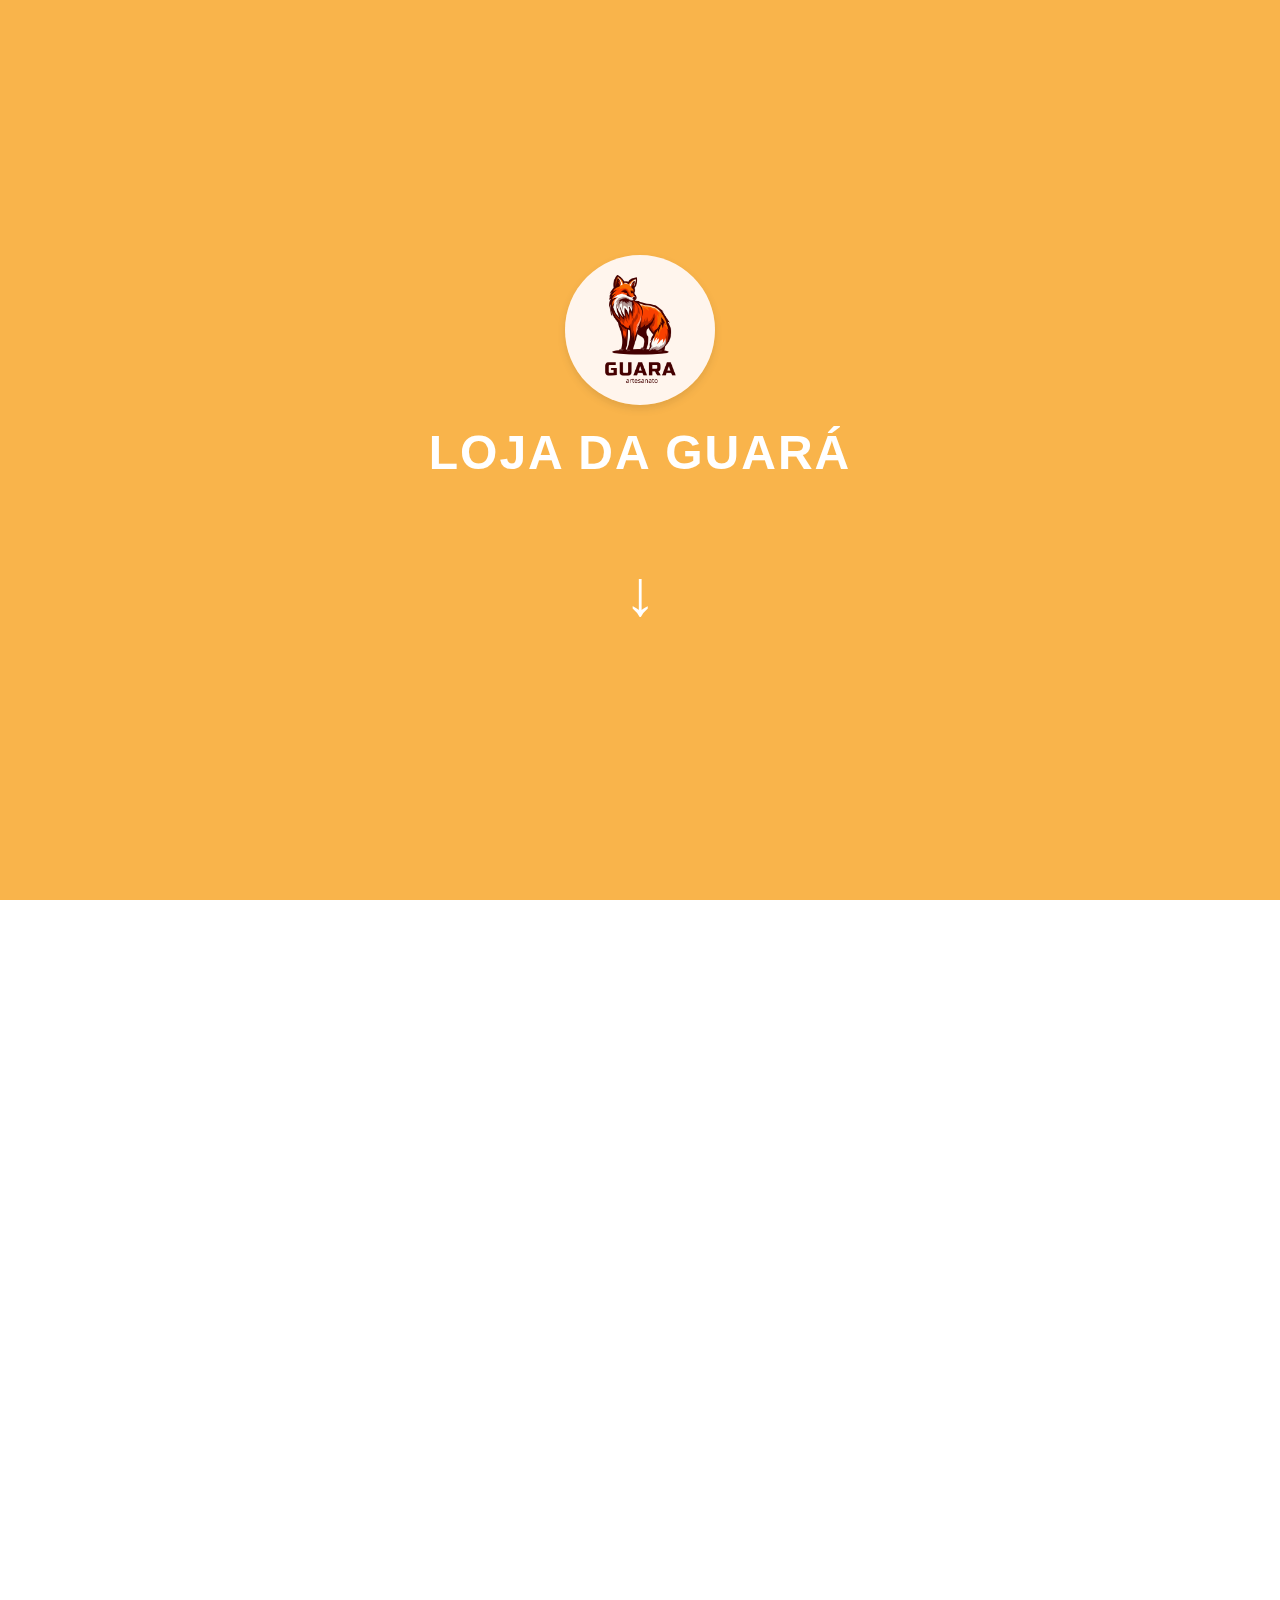
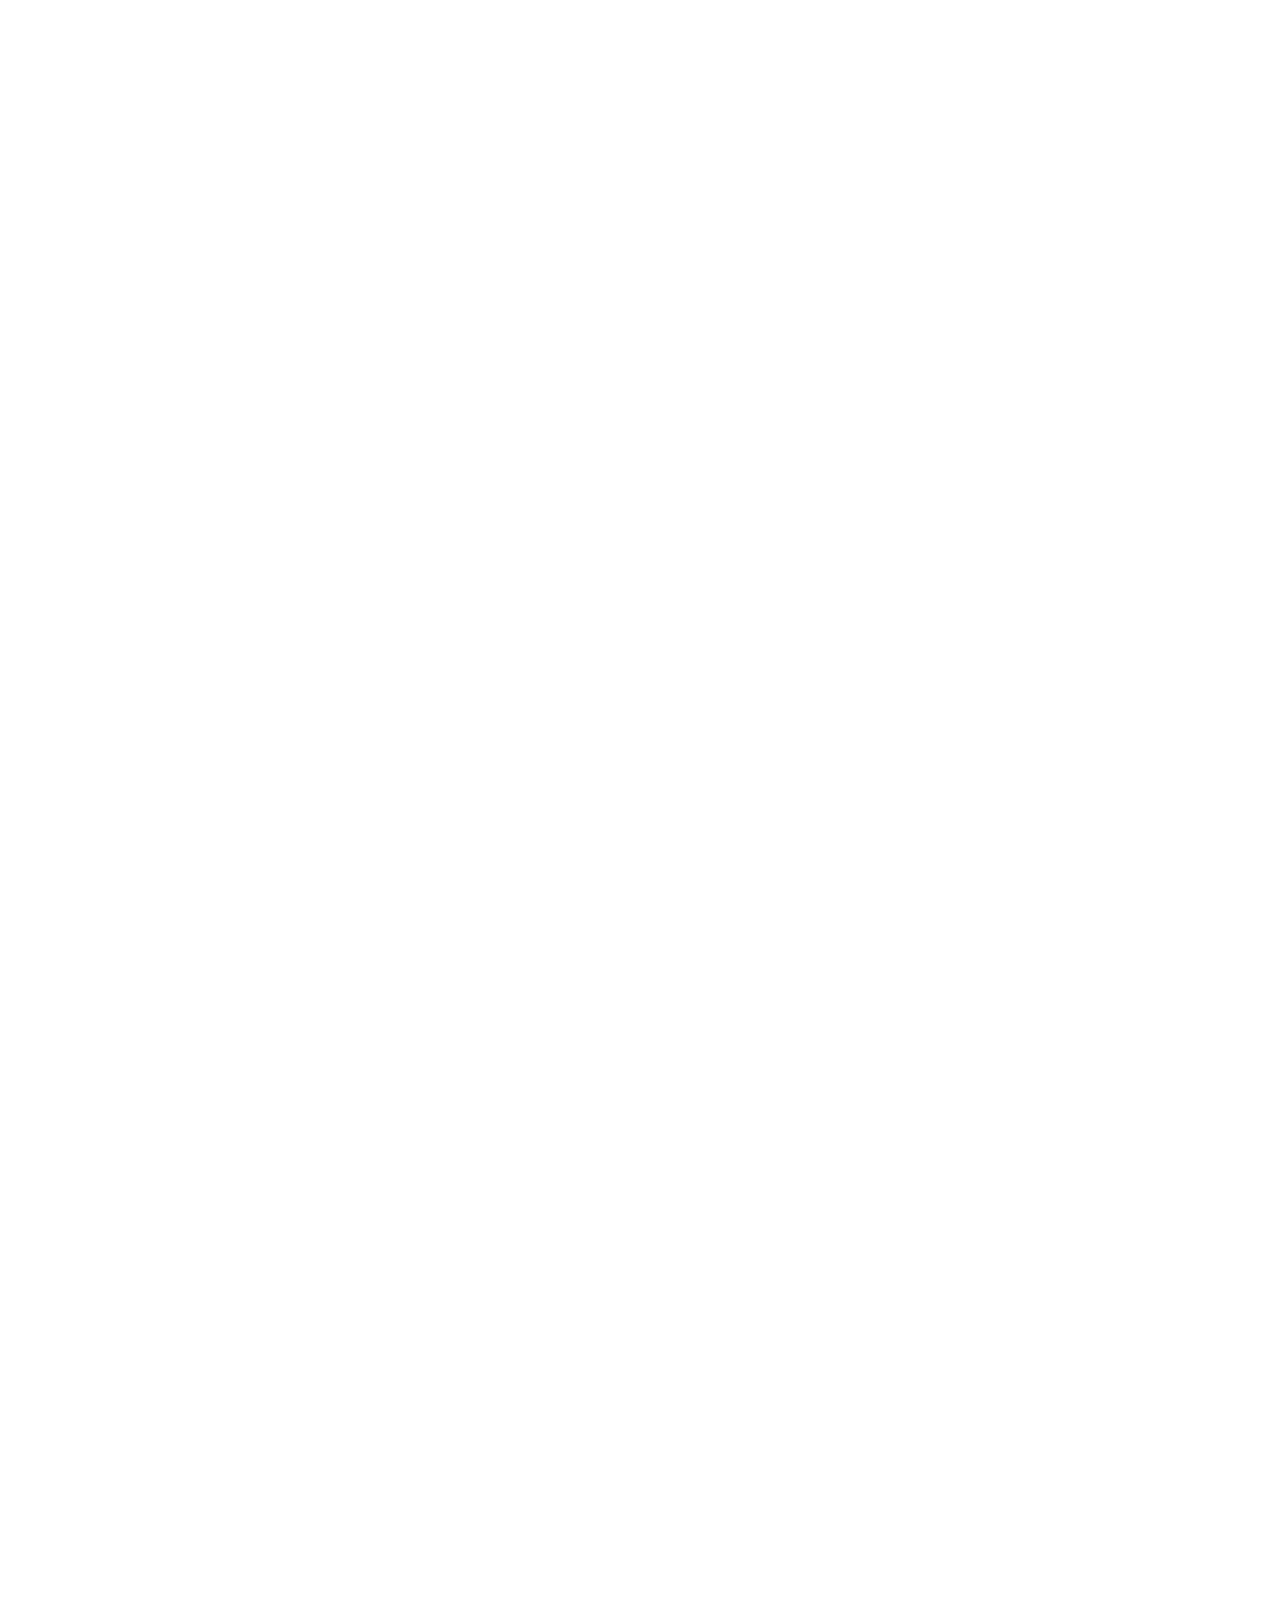
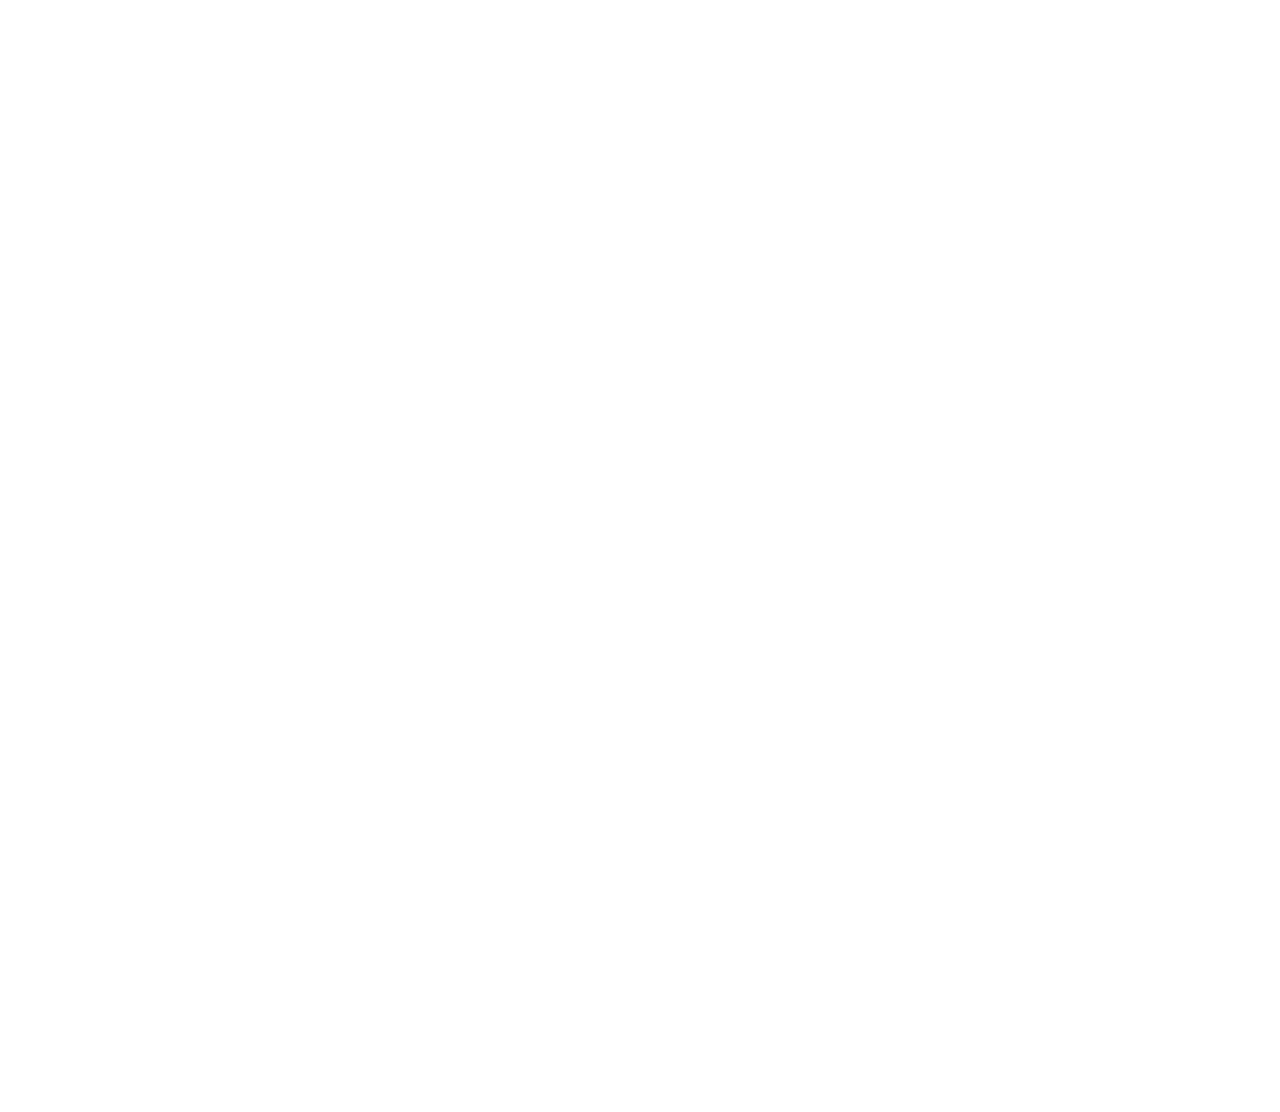
<file: index.html>
<!DOCTYPE html>
<html lang="pt-br">
<head>
    <meta charset="UTF-8">
    <title>Loja da Guará</title>
    <link rel="stylesheet" href="style.css">
</head>
<body>

    <div class="initial-screen">
        <div class="logo-container">
            <img src="img/logo.png" alt="Logo da Loja da Guará" class="main-logo-img">
            <h1>Loja da Guará</h1>
        </div>
        <div class="scroll-down-arrow" id="scrollArrow">
            &#x2193; </div>
    </div>

    <div class="main-content" id="mainContent">
        <header class="header">
            <div class="logo">
                <img src="img/logo.png" alt="Logo Pequena" class="header-logo-img">
                <h1>Loja da Guará</h1>
            </div>
            <nav class="main-nav">
                <input type="text" placeholder="Pesquisa...">
            </nav>
        </header>

        <section class="propaganda-section">
            <h2 class="section-title"></h2>
            <div class="carousel-container full-width-carousel" id="propagandaCarousel">
                <div class="carousel-track">
                    <div class="carousel-item">
                        <img src="img/pro1.png" alt="Propaganda 1">
                    </div>
                    <div class="carousel-item">
                        <img src="img/pro2.png" alt="Propaganda 2">
                    </div>
                    <div class="carousel-item">
                        <img src="img/pro3.png" alt="Propaganda 3">
                    </div>
                    <div class="carousel-item">
                        <img src="img/pro4.png" alt="Propaganda 4">
                    </div>
                    <div class="carousel-item">
                        <img src="img/pro5.png" alt="Propaganda 5">
                    </div>
                </div>
                <button class="carousel-button prev" data-carousel-id="propagandaCarousel">&#10094;</button>
                <button class="carousel-button next" data-carousel-id="propagandaCarousel">&#10095;</button>
            </div>
            <p class="store-slogan">"Sua melhor escolha em compras online! "Descubra o segredo do arte"</p>
        </section>

        <section class="product-categories">
            <h2 class="section-title">Nossas Categorias</h2>
            <div class="category-grid four-items">
                <div class="category-item" data-url="telas.html">
                    <img src="img/cat1.png" alt="Categoria Telas" class="category-actual-image">
                    <p class="category-name">Telas</p>
                </div>
                <div class="category-item" data-url="vestuario.html">
                    <img src="img/cat2.png" alt="Categoria Vestuário" class="category-actual-image">
                    <p class="category-name">Vestuário</p>
                </div>
                <div class="category-item" data-url="decoracao.html">
                    <img src="img/cat3.png" alt="Categoria Decoração" class="category-actual-image">
                    <p class="category-name">Decoração</p>
                </div>
                <div class="category-item" data-url="livro.html">
                    <img src="img/cat4.png" alt="Categoria Livros" class="category-actual-image">
                    <p class="category-name">Livros</p>
                </div>
            </div>
        </section>

        <section class="news-section">
            <h2 class="section-title">Novidades</h2>
            <div class="carousel-container" id="newsCarousel">
                <div class="carousel-track">
                    <div class="carousel-item news-item">
                        <div class="news-item-content">
                            <img src="img/nov1.png" alt="Novidade 1">
                            <div class="news-details">
                                <p>Lançamento Incrível!</p>
                                <p class="news-price">R$ 59,90</p>
                                <p class="news-rating">⭐⭐⭐⭐</p>
                                <button class="news-button" data-url="https://ominous-space-orbit-jjgw5g9g66562q754-5500.app.github.dev//novidade1">Ver Detalhes</button>
                            </div>
                        </div>
                    </div>
                    <div class="carousel-item news-item">
                        <div class="news-item-content">
                            <img src="img/nov2.png" alt="Novidade 2">
                            <div class="news-details">
                                <p>Promoção Especial!</p>
                                <p class="news-price">R$ 79,90</p>
                                <p class="news-rating">⭐⭐⭐⭐⭐</p>
                                <button class="news-button" data-url="https://ominous-space-orbit-jjgw5g9g66562q754-5500.app.github.dev/ominous-space-orbit-jjgw5g9g66562q754-5500.app.github.dev//novidade2">Ver Detalhes</button>
                            </div>
                        </div>
                    </div>
                    <div class="carousel-item news-item">
                        <div class="news-item-content">
                            <img src="img/nov3.png" alt="Novidade 3">
                            <div class="news-details">
                                <p>Nova Coleção!</p>
                                <p class="news-price">R$ 129,90</p>
                                <p class="news-rating">⭐⭐⭐</p>
                                <button class="news-button" data-url="https://ominous-space-orbit-jjgw5g9g66562q754-5500.app.github.dev//novidade3">Ver Detalhes</button>
                            </div>
                        </div>
                    </div>
                    <div class="carousel-item news-item">
                        <div class="news-item-content">
                            <img src="img/nov4.png" alt="Novidade 4">
                            <div class="news-details">
                                <p>Produto Exclusivo!</p>
                                <p class="news-price">R$ 49,90</p>
                                <p class="news-rating">⭐⭐⭐⭐</p>
                                <button class="news-button" data-url="https://ominous-space-orbit-jjgw5g9g66562q754-5500.app.github.dev//novidade4">Ver Detalhes</button>
                            </div>
                        </div>
                    </div>
                     <div class="carousel-item news-item">
                        <div class="news-item-content">
                            <img src="img/nov5.png" alt="Novidade 5">
                            <div class="news-details">
                                <p>Edição Limitada!</p>
                                <p class="news-price">R$ 89,90</p>
                                <p class="news-rating">⭐⭐⭐⭐⭐</p>
                                <button class="news-button" data-url="https://ominous-space-orbit-jjgw5g9g66562q754-5500.app.github.dev//novidade5">Ver Detalhes</button>
                            </div>
                        </div>
                    </div>
                     <div class="carousel-item news-item">
                        <div class="news-item-content">
                            <img src="img/nov6.png" alt="Novidade 6">
                            <div class="news-details">
                                <p>Novidade do Mês!</p>
                                <p class="news-price">R$ 69,90</p>
                                <p class="news-rating">⭐⭐⭐</p>
                                <button class="news-button" data-url="https://ominous-space-orbit-jjgw5g9g66562q754-5500.app.github.dev//novidade6">Ver Detalhes</button>
                            </div>
                        </div>
                    </div>
                </div>
                <button class="carousel-button prev" data-carousel-id="newsCarousel">&#10094;</button>
                <button class="carousel-button next" data-carousel-id="newsCarousel">&#10095;</button>
            </div>
        </section>

        <section class="bestsellers-section">
            <h2 class="section-title">MAIS VENDIDOS</h2>
            <div class="bestseller-grid large-items">
                <div class="bestseller-item" data-url="https://ominous-space-orbit-jjgw5g9g66562q754-5500.app.github.dev//produto1">
                    <img src="img/vend1.png" alt="Produto Mais Vendido 1" class="bestseller-product-image">
                    <p class="bestseller-price">R$ 199,90</p>
                    <p class="bestseller-rating">⭐⭐⭐⭐</p>
                    <button>Comprar</button>
                </div>
                <div class="bestseller-item" data-url="https://ominous-space-orbit-jjgw5g9g66562q754-5500.app.github.dev//produto2">
                    <img src="img/vend2.png" alt="Produto Mais Vendido 2" class="bestseller-product-image">
                    <p class="bestseller-price">R$ 249,90</p>
                    <p class="bestseller-rating">⭐⭐⭐⭐⭐</p>
                    <button>Comprar</button>
                </div>
                <div class="bestseller-item" data-url="https://ominous-space-orbit-jjgw5g9g66562q754-5500.app.github.dev//produto3">
                    <img src="img/vend3.png" alt="Produto Mais Vendido 3" class="bestseller-product-image">
                    <p class="bestseller-price">R$ 99,90</p>
                    <p class="bestseller-rating">⭐⭐⭐</p>
                    <button>Comprar</button>
                </div>
                <div class="bestseller-item" data-url="https://ominous-space-orbit-jjgw5g9g66562q754-5500.app.github.dev//produto4">
                    <img src="img/nov1.png" alt="Produto Mais Vendido 4" class="bestseller-product-image">
                    <p class="bestseller-price">R$ 349,90</p>
                    <p class="bestseller-rating">⭐⭐⭐⭐</p>
                    <button>Comprar</button>
                </div>
            </div>
        </section>

        <footer>
            <p>&copy; 2025 Loja da Guará. Todos os direitos reservados.</p>
        </footer>
    </div>

    <script src="script.js"></script>
</body>
</html>
</file>
<file: style.css>
/* Reset básico */
* {
    margin: 0;
    padding: 0;
    box-sizing: border-box;
}

body {
    font-family: 'Arial', sans-serif;
    line-height: 1.6;
   background-image: linear-gradient(#feeaf0 #f09410);
    color: #333;
    overflow-x: hidden; /* Evita barra de rolagem horizontal */
}

/* Tela Inicial de Carregamento */
.initial-screen {
    position: fixed;
    top: 0;
    left: 0;
    width: 100%;
    height: 100%;
    background-color: #f8a82fdd;
    display: flex;
    flex-direction: column;
    justify-content: center;
    align-items: center;
    text-align: center;
    z-index: 1000; /* Garante que fique por cima de tudo */
    transition: transform 0.8s ease-out; /* Transição para esconder */
}

.initial-screen.hidden {
    transform: translateY(-100%); /* Desliza para cima para esconder */
}

.logo-container {
    margin-bottom: 50px;
}

.main-logo-img {
    width: 150px; /* Tamanho da imagem do logo */
    height: 150px;
    border-radius: 50%; /* Se sua imagem for redonda */
    object-fit: cover; /* Garante que a imagem preencha sem distorcer */
    margin: 0 auto 10px;
    display: block; /* Para centralizar com margin auto */
    box-shadow: 0 4px 8px rgba(13, 13, 13, 0.1); /* Sombra para o logo */
}

.initial-screen h1 {
    font-size: 3em;
    color: #ffffff;
    text-transform: uppercase;
    letter-spacing: 2px;
}

.scroll-down-arrow {
    font-size: 4em;
    color: #ffffff;
    cursor: pointer;
    animation: bounce 1s infinite alternate;
}

@keyframes bounce {
    0% { transform: translateY(0); }
    100% { transform: translateY(-20px); }
}

/* Conteúdo Principal */
.main-content {
    opacity: 0;
    transform: translateY(100vh); /* Esconde o conteúdo inicialmente */
    transition: opacity 0.8s ease-out, transform 0.8s ease-out;
}

.main-content.visible {
    opacity: 1;
    transform: translateY(0);
}

.header {
    background-color: #ff7e14;
    padding: 15px 20px;
    display: flex;
    justify-content: space-between;
    align-items: center;
    border-bottom: 1px solid #ff780a;
    box-shadow: 0 2px 5px rgba(255, 255, 255, 0.05);
}

.logo {
    display: flex;
    align-items: center;
}

.header-logo-img {
    width: 40px;
    height: 40px;
    border-radius: 50%;
    object-fit: cover;
    margin-right: 10px;
}

.logo h1 {
    font-size: 1.5em;
    color: #ffffff;
    text-transform: uppercase;
}

.main-nav {
    display: flex;
    align-items: center;
}

.main-nav input[type="text"] {
    padding: 8px 12px;
    border: 1px solid #9e5e16;
    border-radius: 20px;
    margin-right: 10px;
    font-size: 0.9em;
    outline: none;
}

.main-nav button {
    background-color: #000000;
    border: none;
    padding: 8px 12px;
    border-radius: 20px;
    cursor: pointer;
    font-size: 1em;
    color: #555;
    transition: background-color 0.3s;
}

.main-nav button:hover {
    background-color: #090404;
}

.menu-icon {
    width: 30px;
    height: 20px;
    display: flex;
    flex-direction: column;
    justify-content: space-between;
    margin-left: 15px;
    cursor: pointer;
}

.menu-icon span {
    display: block;
    width: 100%;
    height: 3px;
    background-color: #333;
    border-radius: 2px;
}

.section-title {
    text-align: center;
    font-size: 2.5em;
    margin: 0px 0 0px;
    color: #3b2000;
    text-transform: uppercase;
    letter-spacing: 1px;
}

/* Seção de Propaganda (Carrossel) */
.propaganda-section {
    text-align: center;
    margin-bottom: 100px;
}

.carousel-container {
    position: relative;
    width: 100%; /* Ocupa toda a largura */
    margin: 0 auto; /* Ajusta a margem para ficar sem bordas laterais */
    overflow: hidden;
    border-radius: 0; /* Remove border-radius para ocupar a borda */
    box-shadow: none; /* Remove sombra para não ter bordas visíveis */
}

.carousel-track {
    display: flex;
    transition: transform 0.5s ease-in-out;
}

.carousel-item {
    min-width: 100%;
    flex-shrink: 0;
}

.carousel-item img {
    width: 100%;
    display: block;
    border-radius: 0; /* Remove border-radius */
    object-fit: cover; /* Garante que a imagem cubra o espaço */
    height: 500px; /* Altura fixa para a propaganda, ajuste conforme necessário */
}

.carousel-button {
    position: absolute;
    top: 50%;
    transform: translateY(-50%);
    background-color: rgba(246, 194, 146, 0.5);
    color: rgb(0, 0, 0);
    border: none;
    padding: 15px;
    cursor: pointer;
    font-size: 2em;
    border-radius: 50%;
    z-index: 10;
    transition: background-color 0.3s;
}

.carousel-button:hover {
    background-color: rgba(0,0,0,0.8);
}

.carousel-button.prev {
    left: 10px;
}

.carousel-button.next {
    right: 10px;
}

.store-slogan {
    font-size: 2em;
    font-family: 'Times New Roman', Times, serif;
    font-style: italic;
    font-weight: bold;
    color: #3a2204;
    margin-top: 20px; /* Aumenta margem para separar da propaganda */
    margin-bottom: 20px;
}

/* Seção de Categorias (4 quadrados grandes) */
.product-categories {
    padding: 30px 20px; /* 50px vertical, 100px nas laterais */
    margin-bottom: 40px;
    max-width: 10000px; /* Define largura máxima para a grade */
    margin-left: auto;
    margin-right: auto;
}

.category-grid.four-items {
    display: grid;
    grid-template-columns: repeat(2, 1fr); /* 2 colunas */
    gap: 50px; /* Aumenta o espaçamento */
}

.category-item {
    transition: transform 0.3s ease, box-shadow 0.3s ease;
    position: relative; /* Para posicionar o nome */
    overflow: hidden; /* Garante que a imagem arredondada se encaixe */
}

.category-item:hover {
    transform: translateY(-8px); /* Efeito de hover mais pronunciado */
    box-shadow: 0 8px 20px rgba(0,0,0,0.15);
}

.category-actual-image {
    width: 100%;
    height: 500px; /* Altura fixa para a imagem da categoria */
    object-fit: cover; /* Garante que a imagem preencha sem distorcer */
    border-radius: 10px; /* Bordas arredondadas para a imagem */
    display: block;
    margin: 0 auto; /* Centraliza a imagem */
    /* Remove qualquer borda extra se houver */
}

.category-name {
    position: absolute;
    bottom: 15px; /* Posição no canto inferior */
    left: 50%;
    transform: translateX(-50%); /* Centraliza horizontalmente */
    background-color: rgba(0, 0, 0, 0); /* Fundo semi-transparente para o texto */
    color: rgba(0, 0, 0, 0.725);
    padding: 8px 15px;
    border-radius: 5px;
    font-size: 2em; /* Tamanho do nome */
    font-style: italic;
    font-weight: bold;
    z-index: 2; /* Garante que o nome fique acima da imagem */
    min-width: 80%; /* Para que ocupe um bom espaço */
}


/* Seção de Novidades (Carrossel - 6 retângulos) */
.news-section {
    padding: 20px;
    background-color: #fff6e4; /* Cor de fundo suave para novidades */
    margin-bottom: 40px;
    border-top: 1px solid #e6dcc8;
    border-bottom: 1px solid #e6dcc8;
}

#newsCarousel .carousel-track {
    display: flex;
    transition: transform 0.5s ease-in-out;
    padding: 10px 0; /* Espaçamento interno */
    gap: 20px; /* Espaçamento entre os itens */
}

#newsCarousel .carousel-item {
    min-width: calc(33.33% - 13.33px); /* 3 itens por vez, ajustado para gap */
    box-sizing: border-box;
    padding: 0; /* Remove padding para o conteúdo interno gerenciar */
    background-color: #fff;
    border-radius: 8px;
    box-shadow: 0 2px 8px rgba(0,0,0,0.1);
    flex-shrink: 0;
    overflow: hidden; /* Para garantir que o conteúdo arredondado não transborde */
}

.news-item-content {
    display: flex; /* Para organizar imagem e detalhes lado a lado */
    align-items: center; /* Alinha verticalmente */
    padding: 15px; /* Padding interno do conteúdo */
}

.news-item-content img {
    width: 150px; /* Largura fixa da imagem de novidade */
    height: 150px; /* Altura fixa da imagem de novidade */
    object-fit: cover;
    border-radius: 8px; /* Bordas levemente arredondadas */
    margin-right: 15px; /* Espaçamento entre imagem e detalhes */
    flex-shrink: 0; /* Impede que a imagem encolha */
}

.news-details {
    flex-grow: 1; /* Ocupa o espaço restante */
    text-align: left; /* Alinha o texto à esquerda */
}

.news-details p {
    margin-bottom: 5px;
    font-size: 0.95em;
    color: #333;
}

.news-price {
    font-weight: bold;
    color: #e67e22; /* Cor destacada para o preço */
    font-size: 1.1em;
}

.news-rating {
    color: #f39c12; /* Cor para as estrelas */
    font-size: 1.1em;
    margin-bottom: 10px;
}

.news-button {
    display: inline-block;
    background-color: #af864c; /* Verde para link de novidade */
    color: white;
    padding: 8px 15px;
    border-radius: 5px;
    text-decoration: none;
    margin-top: 10px;
    transition: background-color 0.3s;
    border: none; /* Remove borda do botão */
    cursor: pointer;
    font-size: 0.9em;
}

.news-button:hover {
    background-color: #a07f45;
}


/* Seção de Mais Vendidos */
.bestsellers-section {
    padding: 20px;
    margin-bottom: 40px;
}

.bestseller-grid.large-items {
    display: grid;
    grid-template-columns: repeat(2, 1fr); /* 2 colunas para 4 itens grandes */
    gap: 30px; /* Aumenta o espaçamento */
    max-width: 1200px;
    margin: 0 auto;
}

.bestseller-item {
    background-color: #fff;
    border: 1px solid #ddd;
    border-radius: 10px;
    padding: 30px; /* Aumenta o padding para deixá-los maiores */
    text-align: center;
    box-shadow: 0 4px 10px rgba(0,0,0,0.08);
    cursor: pointer;
    transition: transform 0.3s ease, box-shadow 0.3s ease;
    display: flex; /* Para organizar conteúdo internamente */
    flex-direction: column; /* Organiza itens em coluna */
    align-items: center; /* Centraliza horizontalmente */
    justify-content: space-between; /* Espaço entre itens */
}

.bestseller-item:hover {
    transform: translateY(-8px); /* Efeito de hover mais pronunciado */
    box-shadow: 0 8px 20px rgba(0,0,0,0.15);
}

.bestseller-product-image {
    width: 100%; /* Imagem preenche o espaço do quadrado */
    height: 200px; /* Altura fixa para as imagens dos mais vendidos */
    object-fit: cover; /* Garante que a imagem cubra o espaço sem distorcer */
    border-radius: 8px;
    margin-bottom: 15px; /* Espaçamento abaixo da imagem */
}

.bestseller-price {
    font-size: 2em; /* Letra grande para o preço */
    font-weight: bold;
    color: #d35400; /* Cor para destacar o preço */
    margin-bottom: 10px; /* Espaçamento abaixo do preço */
}

.bestseller-rating {
    color: #f39c12; /* Cor para as estrelas */
    font-size: 1.5em; /* Tamanho das estrelas */
    margin-bottom: 15px; /* Espaçamento abaixo da avaliação */
}

.bestseller-item button {
    background-color: #db6d00;
    color: white;
    border: none;
    padding: 12px 25px; /* Aumenta o botão */
    border-radius: 5px;
    cursor: pointer;
    margin-top: auto; /* Empurra o botão para baixo */
    font-size: 1.1em; /* Aumenta a fonte do botão */
    transition: background-color 0.3s;
}

.bestseller-item button:hover {
    background-color: #b36800;
}

footer {
    text-align: center;
    padding: 20px;
    background-color: #9c4100;
    color: white;
    margin-top: 20px;
    font-size: 0.9em;
}

/* Responsividade */
@media (max-width: 992px) {
    .category-grid.four-items,
    .bestseller-grid.large-items {
        grid-template-columns: 1fr; /* Em telas menores, 1 coluna para os itens grandes */
    }
    .category-item,
    .bestseller-item {
        padding: 20px;
    }
    .category-item .category-name,
    .bestseller-item .bestseller-price {
        font-size: 1.5em;
    }
    .bestseller-item .bestseller-rating {
        font-size: 1.2em;
    }
    #newsCarousel .carousel-item {
        min-width: calc(50% - 10px); /* 2 itens por vez */
    }
    .news-item-content {
        flex-direction: column; /* Em telas menores, empilha imagem e detalhes */
        text-align: center;
    }
    .news-item-content img {
        margin-right: 0;
        margin-bottom: 10px;
    }
    .news-details {
        text-align: center;
    }
}

@media (max-width: 768px) {
    .initial-screen h1 {
        font-size: 2.5em;
    }
    .scroll-down-arrow {
        font-size: 3.5em;
    }
    .header {
        flex-direction: column;
        align-items: flex-start;
    }
    .main-nav {
        width: 100%;
        margin-top: 15px;
        justify-content: space-between;
    }
    .main-nav input[type="text"] {
        flex-grow: 1;
        margin-right: 5px;
    }
    .carousel-item img {
        height: 300px; /* Ajusta altura da propaganda em telas menores */
    }
}

@media (max-width: 480px) {
    .initial-screen h1 {
        font-size: 2em;
    }
    .logo-container {
        margin-bottom: 20px; /* Ajusta margem do logo em telas pequenas */
    }
    .main-logo-img {
        width: 100px;
        height: 100px;
    }
    .scroll-down-arrow {
        font-size: 3em;
    }
    .section-title {
        font-size: 2em;
    }
    .store-slogan {
        font-size: 1.1em;
    }
    .carousel-item img {
        height: 200px; /* Ajusta altura da propaganda em telas muito pequenas */
    }
    .bestseller-item .bestseller-price {
        font-size: 1.7em;
    }
    .bestseller-item .bestseller-rating {
        font-size: 1.1em;
    }
    #newsCarousel .carousel-item {
        min-width: 90%; /* 1 item por vez */
    }
}
</file>
